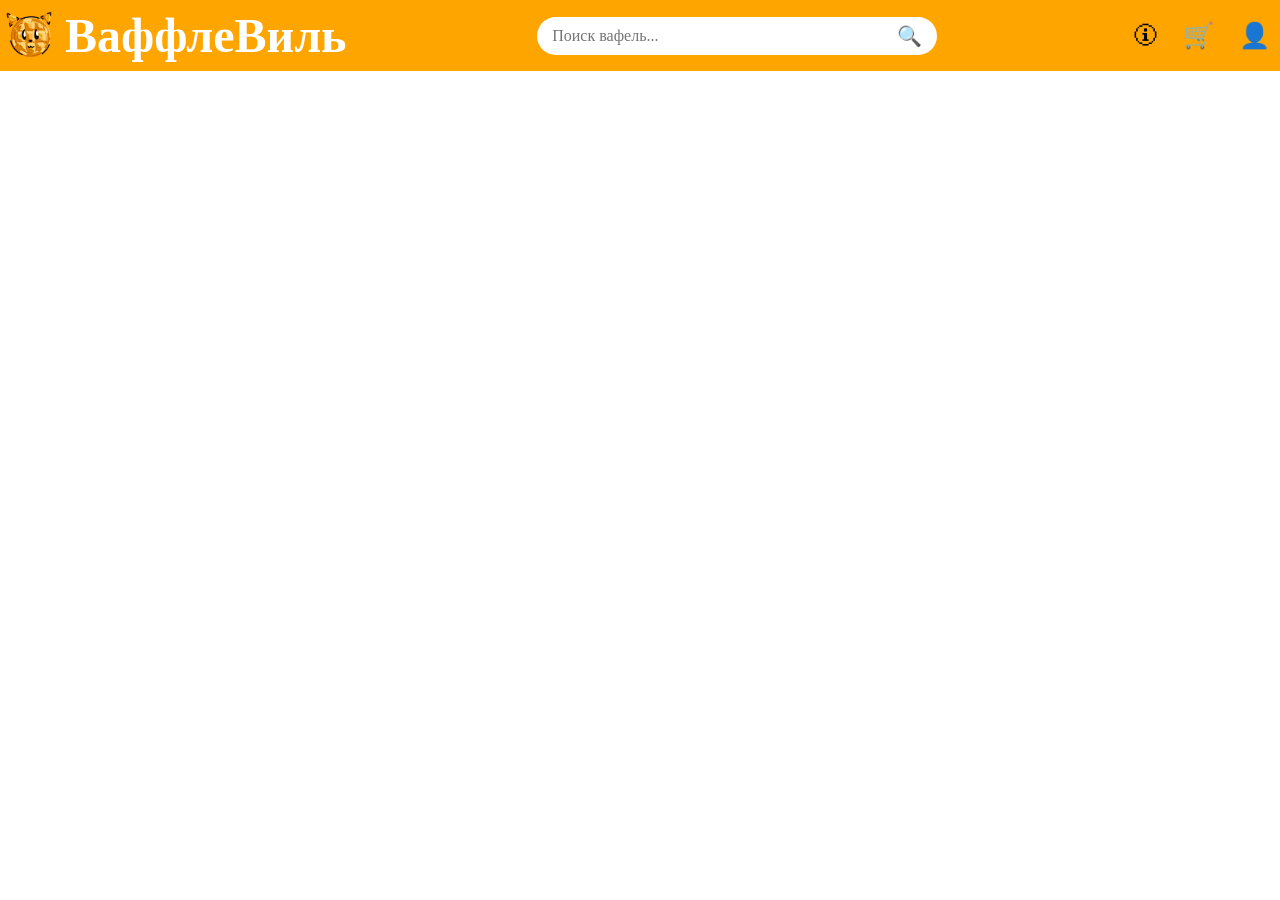
<file: catalog.html>
﻿<!DOCTYPE html>
<html lang="ru" xmlns="http://www.w3.org/1999/xhtml">
<head>
    <meta charset="utf-8" />
    <meta name="viewport" content="width=device-width, initial-scale=1.0">
    <title>ВаффлеВиль — магазин вафель</title>
    <link rel="stylesheet" href="styles/indexStyle.css" />
    <link rel="stylesheet" href="styles/cartStyle.css" />
    <link rel="stylesheet" href="styles/accStyle.css" />
</head>
<body>

    <!-- ===== ШАПКА САЙТА ===== -->
    <header class="header">
        <div class="header-inner">
            <!-- Левая часть: логотип + текст -->
            <div class="header-left">
                <a href="/" class="logo-link">
                    <img src="image/logo.png" alt="Логотип ВаффлеВиль" class="logo-img">
                </a>
                <span class="brand-name">ВаффлеВиль</span>
            </div>

            <!-- Поиск -->
            <div class="header-center">
                <form class="search-form" action="/search" method="GET">
                    <input type="text" class="search-input" placeholder="Поиск вафель..." name="q">
                    <button type="submit" class="search-button">
                        <p style="font-size: 20px">🔍</p>
                    </button>
                </form>
            </div>

            <!-- Правая часть -->
            <div class="header-right">
                <button class="icon-btn about-btn" id="aboutBtn">
                    <p style="font-size: 25px">🛈</p>
                </button>
                <button class="icon-btn" id="cartBtn">
                    <p style="font-size: 25px">🛒</p>
                    <span class="cart-count-badge" id="cartCountBadge">0</span>
                </button>
                <div class="dropdown">
                    <button class="icon-btn" id="menuBtn">
                        <p style="font-size: 25px">👤</p>
                    </button>
                    <div class="dropdown-content" id="dropdownMenu">
                        <a href="/settings">⚙️ Настройки</a>
                        <a href="/delivery">🚚 Доставка</a>
                        <a href="/catalog">📄 Каталог</a>
                        <a href="/account" id="accountLink">👤 Аккаунт</a>
                    </div>
                </div>
            </div>
        </div>
    </header>

    <!-- ОСНОВНОЙ КОНТЕНТ -->
    <main class="content">
    </main>

    <!-- ===== МОДАЛЬНОЕ ОКНО КОРЗИНЫ ===== -->
    <div class="cart-modal-overlay" id="cartModal">
        <div class="cart-modal">
            <div class="cart-modal-header">
                <span>🛒 Моя корзина</span>
                <button class="cart-close-btn" id="cartCloseBtn">&times;</button>
            </div>
            <div class="cart-items-list" id="cartItemsList">
                <div class="cart-empty-msg">Корзина пуста</div>
            </div>
            <div class="cart-footer">
                <div class="cart-total-row">
                    <span>Итого:</span>
                    <span id="cartTotalPrice">0 ₽</span>
                </div>
                <div class="cart-buttons">
                    <button class="cart-clear-btn" id="cartClearBtn">Очистить</button>
                    <button class="cart-checkout-btn" id="cartCheckoutBtn">Оформить заказ</button>
                </div>
            </div>
        </div>
    </div>

    <!-- МОДАЛЬНОЕ ОКНО РЕГИСТРАЦИИ / ВХОДА -->
    <div class="auth-modal-overlay" id="authModal">
        <div class="auth-modal">
            <div class="auth-modal-header">
                <div class="auth-tabs">
                    <button class="auth-tab" data-tab="login">🍬 Вход</button>
                    <button class="auth-tab active" data-tab="register">✨ Регистрация</button>
                </div>
            </div>
            <div class="auth-form-container">
                <div id="loginForm" class="auth-form hidden">
                    <input type="email" id="loginEmail" placeholder="Email" autocomplete="email">
                    <input type="password" id="loginPassword" placeholder="Пароль" autocomplete="current-password">
                    <button class="auth-btn" id="doLoginBtn">Войти</button>
                    <div class="auth-message" id="loginMessage"></div>
                </div>
                <div id="registerForm" class="auth-form">
                    <input type="text" id="regName" placeholder="Имя" autocomplete="name">
                    <input type="email" id="regEmail" placeholder="Email" autocomplete="email">
                    <input type="password" id="regPassword" placeholder="Пароль (минимум 6 символов)">
                    <input type="password" id="regConfirm" placeholder="Подтвердите пароль">
                    <button class="auth-btn" id="doRegisterBtn">Зарегистрироваться</button>
                    <div class="auth-message" id="registerMessage"></div>
                </div>
            </div>
        </div>
    </div>

    <script src="scripts/indexScript.js"></script>
    <script src="scripts/cartScript.js"></script>
    <script src="scripts/accScript.js"></script>
</body>
</html>
</file>
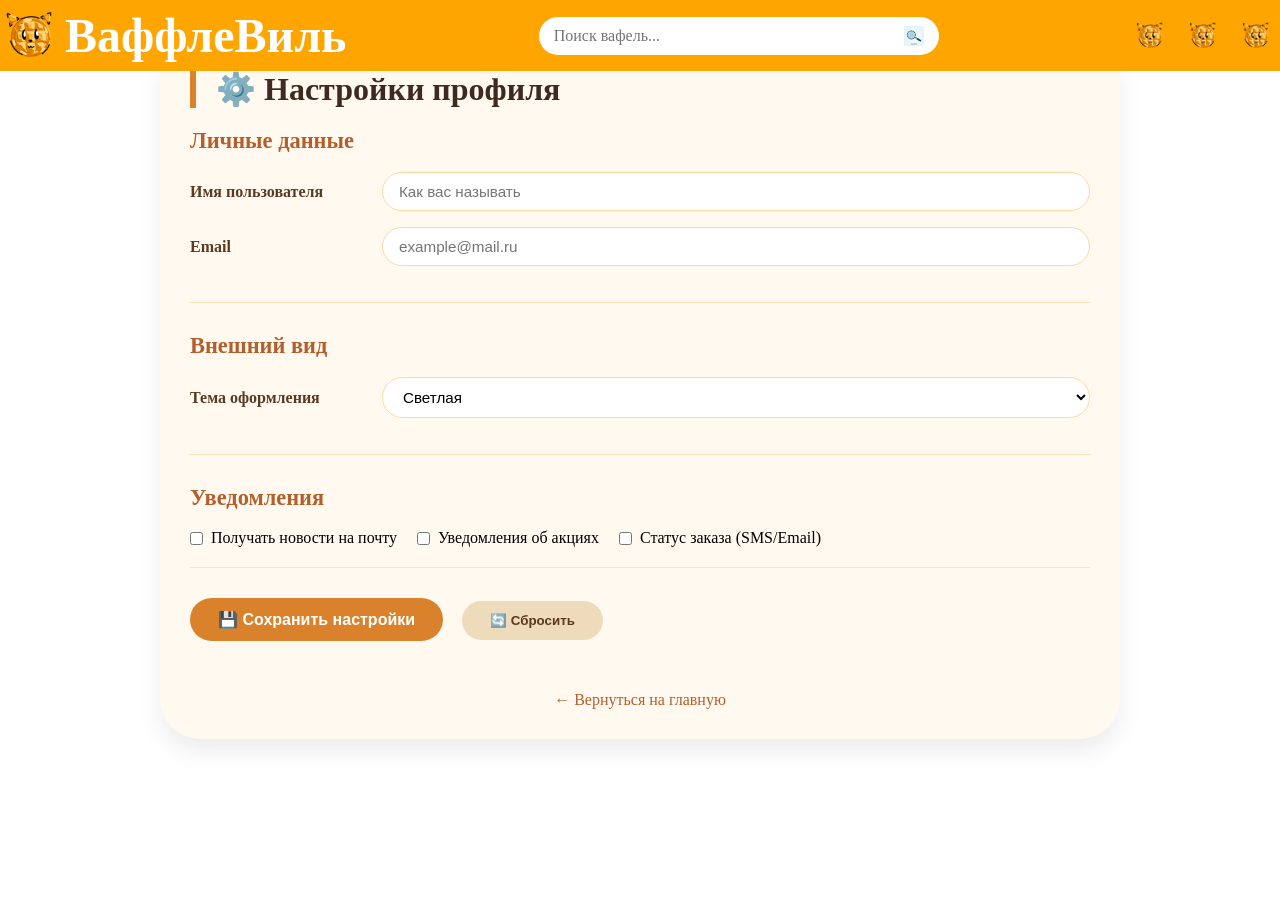
<file: settings.html>
﻿<!DOCTYPE html>
<html lang="ru">
<head>
    <meta charset="utf-8" />
    <meta name="viewport" content="width=device-width, initial-scale=1.0">
    <title>ВаффлеВиль — Настройки</title>
    <link rel="stylesheet" href="styles/indexStyle.css" />
    <link rel="stylesheet" href="styles/settingStyle.css" />
    <link rel="stylesheet" href="styles/cartStyle.css" />
    <link rel="stylesheet" href="styles/accStyle.css" />
</head>
<body>

    <!-- ========== ШАПКА (ТОЧНО ТАКАЯ ЖЕ, КАК НА ГЛАВНОЙ) ========= -->
    <header class="header">
        <div class="header-inner">
            <div class="header-left">
                <a href="/" class="logo-link">
                    <img src="image/logo.png" alt="Логотип ВаффлеВиль" class="logo-img">
                </a>
                <span class="brand-name">ВаффлеВиль</span>
            </div>
            <div class="header-center">
                <form class="search-form" action="/search" method="GET">
                    <input type="text" class="search-input" placeholder="Поиск вафель..." name="q">
                    <button type="submit" class="search-button">
                        <img src="image/loop.jpg" alt="Найти" class="search-icon">
                    </button>
                </form>
            </div>
            <div class="header-right">
                <button class="icon-btn about-btn" id="aboutBtn">
                    <img src="image/logo.png" alt="О нас" class="icon-img">
                </button>
                <button class="icon-btn" id="cartBtn">
                    <img src="image/logo.png" alt="Корзина" class="icon-img">
                    <span class="cart-count-badge" id="cartCountBadge">0</span>
                </button>
                <div class="dropdown">
                    <button class="icon-btn" id="menuBtn">
                        <img src="image/logo.png" alt="Меню" class="icon-img">
                    </button>
                    <div class="dropdown-content" id="dropdownMenu">
                        <a href="settings.html">⚙️ Настройки</a>
                        <a href="/delivery">🚚 Доставка</a>
                        <a href="/catalog">📄 Каталог</a>
                        <a href="/account">👤 Аккаунт</a>
                    </div>
                </div>
            </div>
        </div>
    </header>

    <!-- ========== ОСНОВНОЙ КОНТЕНТ (НАСТРОЙКИ) ========= -->
    <div class="settings-container">
        <div class="settings-card">
            <h1>⚙️ Настройки профиля</h1>
            <div id="msgArea"></div>

            <div class="settings-section">
                <h2>Личные данные</h2>
                <div class="setting-item">
                    <label>Имя пользователя</label>
                    <input type="text" id="username" placeholder="Как вас называть">
                </div>
                <div class="setting-item">
                    <label>Email</label>
                    <input type="email" id="email" placeholder="example@mail.ru">
                </div>
            </div>

            <div class="settings-section">
                <h2>Внешний вид</h2>
                <div class="setting-item">
                    <label>Тема оформления</label>
                    <select id="theme">
                        <option value="light">Светлая</option>
                        <option value="dark">Тёмная</option>
                        <option value="waffle">Вафельная (кремовая)</option>
                    </select>
                </div>
            </div>

            <div class="settings-section">
                <h2>Уведомления</h2>
                <div class="checkbox-group">
                    <label><input type="checkbox" id="notifyEmail"> Получать новости на почту</label>
                    <label><input type="checkbox" id="notifyPromo"> Уведомления об акциях</label>
                    <label><input type="checkbox" id="notifyOrder"> Статус заказа (SMS/Email)</label>
                </div>
            </div>

            <div style="margin-top: 25px;">
                <button class="save-btn" id="saveBtn">💾 Сохранить настройки</button>
                <button class="reset-btn" id="resetBtn">🔄 Сбросить</button>
            </div>

            <div style="text-align: center; margin-top: 30px;">
                <a href="index.html" class="back-link">← Вернуться на главную</a>
            </div>
        </div>
    </div>

    <!-- ========== МОДАЛЬНОЕ ОКНО КОРЗИНЫ ========= -->
    <div class="cart-modal-overlay" id="cartModal">
        <div class="cart-modal">
            <div class="cart-modal-header">
                <span>🧺 Моя корзина</span>
                <button class="cart-close-btn" id="cartCloseBtn">&times;</button>
            </div>
            <div class="cart-items-list" id="cartItemsList">
                <div class="cart-empty-msg">Корзина пуста</div>
            </div>
            <div class="cart-footer">
                <div class="cart-total-row">
                    <span>Итого:</span>
                    <span id="cartTotalPrice">0 ₽</span>
                </div>
                <div class="cart-buttons">
                    <button class="cart-clear-btn" id="cartClearBtn">Очистить</button>
                    <button class="cart-checkout-btn" id="cartCheckoutBtn">Оформить заказ</button>
                </div>
            </div>
        </div>
    </div>
    <!-- МОДАЛЬНОЕ ОКНО РЕГИСТРАЦИИ / ВХОДА -->
    <div class="auth-modal-overlay" id="authModal">
        <div class="auth-modal">
            <div class="auth-modal-header">
                <div class="auth-tabs">
                    <button class="auth-tab" data-tab="login">🍬 Вход</button>
                    <button class="auth-tab active" data-tab="register">✨ Регистрация</button>
                </div>
            </div>
            <div class="auth-form-container">
                <div id="loginForm" class="auth-form hidden">
                    <input type="email" id="loginEmail" placeholder="Email" autocomplete="email">
                    <input type="password" id="loginPassword" placeholder="Пароль" autocomplete="current-password">
                    <button class="auth-btn" id="doLoginBtn">Войти</button>
                    <div class="auth-message" id="loginMessage"></div>
                </div>
                <div id="registerForm" class="auth-form">
                    <input type="text" id="regName" placeholder="Имя" autocomplete="name">
                    <input type="email" id="regEmail" placeholder="Email" autocomplete="email">
                    <input type="password" id="regPassword" placeholder="Пароль (минимум 6 символов)">
                    <input type="password" id="regConfirm" placeholder="Подтвердите пароль">
                    <button class="auth-btn" id="doRegisterBtn">Зарегистрироваться</button>
                    <div class="auth-message" id="registerMessage"></div>
                </div>
            </div>
        </div>
    </div>

    <script src="scripts/indexScript.js"></script>
    <script src="scripts/settingScript.js"></script>
    <script src="scripts/cartScript.js"></script>
    <script src="scripts/accScript.js"></script>
</body>
</html>
</file>
<file: styles/indexStyle.css>
﻿/* 1. Убираем отступы у всей страницы */
* {
    margin: 0;
    padding: 0;
    box-sizing: border-box;
}

:root {
    color-scheme: only light; /* Запрещает браузеру переключать тему */
}

/* 2. Шапка — фиксированная, но высота определяется содержимым */
.header {
    position: fixed;
    top: 0;
    left: 0;
    width: 100%;
    background-color: orange;
    z-index: 9999;
}

/* Внутренний контейнер шапки */
.header-inner {
    display: flex;
    align-items: center;
    justify-content: space-between;
    padding: 8px 5px;
    gap: 15px;
}

/* Левая секция */
.header-left {
    display: flex;
    align-items: center;
    gap: 10px;
    flex-shrink: 0;
}

/* Логотип */
.logo-img {
    height: 50px;
    width: auto;
    display: block;
}

/* Название бренда */
.brand-name {
    font-size: 48px;
    font-weight: bold;
    font-family: 'Monotype Corsiva';
    color: white;
    white-space: nowrap;
}

/* Центральная секция (поиск) */
.header-center {
    flex: 1;
    min-width: 0;
}

/* Правая секция (кнопки) */
.header-right {
    display: flex;
    align-items: center;
    gap: 15px;
    flex-shrink: 0;
}

/* Контейнер чтобы расположить все контейнеры ровно друг за другом (Будет занимать все место страницы) */
.container-main {
    margin: 0;
    padding: 0;
    display: flex;
    flex-direction: column;
    justify-content: flex-start;
    align-items: center;
    width: 100%;
    height: 100%;
}


/* Стили для формы поиска */
.search-form {
    display: flex;
    align-items: center;
    width: 100%;
    max-width: 400px;
    margin: 0 auto;
}

/* Поле ввода */
.search-input {
    flex: 1;
    padding: 8px 15px;
    border: none;
    border-radius: 30px 0 0 30px;
    font-size: 16px;
    outline: none;
    font-family: inherit;
    height: 38px;
}

/* Кнопка поиска */
.search-button {
    background-color: white;
    border: none;
    border-radius: 0 30px 30px 0;
    padding: 0px 15px;
    cursor: pointer;
    display: flex;
    align-items: center;
    justify-content: center;
    transition: background-color 0.3s;
    height: 38px;
}

    .search-button:hover {
        background-color: #f0f0f0;
    }

/* Иконка поиска (картинка) */
.search-icon {
    height: 20px;
    width: auto;
    display: block;
}


/* === ПРАВАЯ СЕКЦИЯ: КНОПКИ === */

/* Общий стиль для всех кнопок-иконок */
.icon-btn {
    background: none;
    border: none;
    cursor: pointer;
    padding: 5px;
    display: flex;
    align-items: center;
    justify-content: center;
    transition: transform 0.2s, opacity 0.2s;
    border-radius: 8px;
}

    .icon-btn:hover {
        transform: scale(1.05);
        background-color: rgba(255, 255, 255, 0.2);
    }

/* Картинки внутри кнопок */
.icon-img {
    height: 28px;
    width: auto;
    display: block;
}

/* === ВЫПАДАЮЩЕЕ МЕНЮ === */
.dropdown {
    position: relative;
}

/* Содержимое выпадающего меню (скрыто по умолчанию) */
.dropdown-content {
    display: none;
    position: absolute;
    top: 45px;
    right: 0;
    background-color: white;
    min-width: 180px;
    box-shadow: 0 8px 16px rgba(0,0,0,0.2);
    border-radius: 8px;
    z-index: 1000;
    overflow: hidden;
}

    /* Ссылки внутри выпадающего меню */
    .dropdown-content a {
        color: #333;
        padding: 12px 16px;
        text-decoration: none;
        display: block;
        font-size: 14px;
        transition: background-color 0.2s;
        white-space: nowrap;
    }

        .dropdown-content a:hover {
            background-color: #f5f5f5;
        }

    /* Класс для показа меню (будем добавлять через JavaScript) */
    .dropdown-content.show {
        display: block;
    }


/* ========Верстка======== */

@media (max-width: 700px) {

    .brand-name {
        display: none; /* прячем текст "ВаффлеВиль" */
    }

    .header-inner {
        padding: 8px 12px; /* чуть меньше отступы */
        gap: 10px;
    }

    .logo-img {
        height: 45px; /* чуть меньше логотип */
    }

    /* Поиск тоже сразу прячем */
    .header-center {
        display: none;
    }

    .icon-img {
        height: 24px; /* чуть меньше иконки на телефонах */
    }

    .dropdown-content {
        min-width: 150px;
        right: -10px;
    }

        .dropdown-content a {
            padding: 10px 14px;
            font-size: 13px;
        }

}

/* Телефоны */
@media (max-width: 550px) {
    /* Прячем название, если ещё не спрятано */
    .brand-name {
        display: none;
    }

    /* Прячем поиск полностью */
    .header-center {
        display: none;
    }

    .header-inner {
        justify-content: space-between;
    }

    /* Правая секция прижимается к правому краю */
    .header-right {
        margin-left: auto;
    }

    .logo-img {
        height: 38px;
    }

    .header-left {
        gap: 0; /* убираем отступ, так как названия нет */
    }

    /* Прячем кнопку "О нас" на маленьких телефонах */
    .about-btn {
        display: none;
    }

    .icon-img {
        height: 22px;
    }

}

/* Очень маленькие телефоны (ширина меньше 400px) */
@media (max-width: 440px) {
    .header-inner {
        padding: 6px 10px;
    }

    .logo-img {
        height: 32px;
    }

    .header-right {
        gap: 10px;
    }

}
</file>
<file: styles/cartStyle.css>
﻿
#cartBtn {
    position: relative;
}

.cart-count-badge {
    position: absolute;
    top: -6px;
    right: -6px;
    background: #e25822;
    color: white;
    font-size: 0.7rem;
    font-weight: bold;
    border-radius: 30px;
    padding: 2px 7px;
    min-width: 20px;
    text-align: center;
    display: none;
    pointer-events: none;
}

.cart-modal-overlay {
    position: fixed;
    top: 0;
    left: 0;
    width: 100%;
    height: 100%;
    background-color: rgba(0,0,0,0.5);
    backdrop-filter: blur(3px);
    display: flex;
    align-items: center;
    justify-content: center;
    z-index: 10000;
    visibility: hidden;
    opacity: 0;
    transition: 0.2s ease;
}

    .cart-modal-overlay.active {
        visibility: visible;
        opacity: 1;
    }

.cart-modal {
    background: #fff9f0;
    width: 90%;
    max-width: 550px;
    max-height: 80vh;
    border-radius: 32px;
    display: flex;
    flex-direction: column;
    box-shadow: 0 20px 35px rgba(0,0,0,0.2);
    font-family: system-ui, 'Segoe UI', sans-serif;
}

.cart-modal-header {
    display: flex;
    justify-content: space-between;
    align-items: center;
    padding: 18px 24px;
    border-bottom: 2px solid #ffdfb5;
    font-size: 1.5rem;
    font-weight: bold;
}

.cart-close-btn {
    background: none;
    border: none;
    font-size: 28px;
    cursor: pointer;
    color: #b45f2b;
}

.cart-items-list {
    flex: 1;
    overflow-y: auto;
    padding: 15px 20px;
}

.cart-item {
    display: flex;
    align-items: center;
    justify-content: space-between;
    background: white;
    margin: 8px 0;
    padding: 12px 16px;
    border-radius: 60px;
    box-shadow: 0 2px 6px rgba(0,0,0,0.05);
}

.cart-item-info {
    flex: 2;
}

.cart-item-title {
    font-weight: 700;
}

.cart-item-price {
    font-size: 0.8rem;
    color: #a5622c;
}

.cart-item-actions {
    display: flex;
    align-items: center;
    gap: 10px;
}

.cart-qty-btn {
    background: #f0dbbc;
    border: none;
    width: 30px;
    height: 30px;
    border-radius: 50%;
    font-weight: bold;
    cursor: pointer;
}

.cart-remove-item {
    background: none;
    border: none;
    font-size: 1.3rem;
    cursor: pointer;
}

.cart-footer {
    padding: 16px 24px;
    border-top: 2px solid #ffdfb5;
    background: #fff3e4;
    border-radius: 0 0 32px 32px;
}

.cart-total-row {
    display: flex;
    justify-content: space-between;
    font-size: 1.4rem;
    font-weight: 800;
    margin-bottom: 16px;
}

.cart-buttons {
    display: flex;
    gap: 12px;
    justify-content: flex-end;
}

.cart-clear-btn, .cart-checkout-btn {
    border: none;
    padding: 10px 20px;
    border-radius: 40px;
    font-weight: 600;
    cursor: pointer;
}

.cart-clear-btn {
    background: #eedbbc;
}

.cart-checkout-btn {
    background: #d9822b;
    color: white;
}

.cart-empty-msg {
    text-align: center;
    padding: 40px;
    color: #b48858;
}
</file>
<file: styles/accStyle.css>
﻿/* Модальное окно регистрации/входа*/
.auth-modal-overlay {
    position: fixed;
    top: 0;
    left: 0;
    width: 100%;
    height: 100%;
    background-color: rgba(0,0,0,0.6);
    backdrop-filter: blur(5px);
    display: flex;
    align-items: center;
    justify-content: center;
    z-index: 10001;
    visibility: hidden;
    opacity: 0;
    transition: 0.2s ease;
}

    .auth-modal-overlay.active {
        visibility: visible;
        opacity: 1;
    }

.auth-modal {
    background: #fff9f0;
    width: 90%;
    max-width: 460px;
    border-radius: 40px;
    box-shadow: 0 25px 45px rgba(0,0,0,0.25);
    overflow: hidden;
}

.auth-tabs {
    display: flex;
    border-bottom: 2px solid #ffdfb5;
    background: #fff5ea;
}

.auth-tab {
    flex: 1;
    text-align: center;
    padding: 16px 0;
    font-weight: 700;
    font-size: 1.2rem;
    cursor: pointer;
    color: #b97f4b;
    background: none;
    border: none;
}

    .auth-tab.active {
        color: #d9822b;
        border-bottom: 3px solid #d9822b;
        background: #ffffffd9;
    }

.auth-form-container {
    padding: 28px 28px 36px;
}

.auth-form {
    display: flex;
    flex-direction: column;
    gap: 18px;
}

    .auth-form.hidden {
        display: none;
    }

    .auth-form input {
        padding: 14px 18px;
        border: 1.5px solid #f0dbbc;
        border-radius: 60px;
        font-size: 1rem;
        background: white;
        outline: none;
    }

        .auth-form input:focus {
            border-color: #d9822b;
        }

.auth-btn {
    background: #d9822b;
    color: white;
    border: none;
    padding: 14px;
    border-radius: 60px;
    font-weight: bold;
    cursor: pointer;
}

    .auth-btn:hover {
        background: #bf6f1f;
    }

.auth-message {
    font-size: 0.85rem;
    text-align: center;
    margin-top: 12px;
    color: #bc6f2c;
}

.close-auth {
    position: absolute;
    top: 18px;
    right: 22px;
    font-size: 32px;
    background: none;
    border: none;
    cursor: pointer;
    color: #b45f2b;
}

.auth-modal-header {
    position: relative;
    background: #fff5ea;
}
</file>
<file: styles/settingStyle.css>
﻿/* ===== СТИЛИ ДЛЯ НАСТРОЕК (не ломают шапку) ===== */
.settings-container {
    max-width: 1000px;
    margin: 40px auto;
    padding: 0 20px;
}

.settings-card {
    background: #fff9f0;
    border-radius: 40px;
    padding: 30px;
    box-shadow: 0 12px 24px rgba(0,0,0,0.08);
}

    .settings-card h1 {
        font-size: 2rem;
        margin-bottom: 20px;
        border-left: 6px solid #d9822b;
        padding-left: 20px;
        color: #3e2a1f;
    }

.settings-section {
    margin-bottom: 30px;
    border-bottom: 1px solid #ffe1bc;
    padding-bottom: 20px;
}

    .settings-section h2 {
        font-size: 1.4rem;
        margin-bottom: 18px;
        color: #b45f2b;
    }

.setting-item {
    display: flex;
    flex-wrap: wrap;
    align-items: center;
    margin-bottom: 16px;
    gap: 12px;
}

    .setting-item label {
        font-weight: 600;
        width: 180px;
        color: #5a3a22;
    }

    .setting-item input, .setting-item select {
        flex: 1;
        padding: 10px 16px;
        border-radius: 60px;
        border: 1px solid #ffd7a5;
        background: white;
        font-size: 0.95rem;
        outline: none;
    }

.checkbox-group {
    display: flex;
    flex-wrap: wrap;
    gap: 20px;
    margin-top: 10px;
}

    .checkbox-group label {
        display: flex;
        align-items: center;
        gap: 8px;
        font-weight: normal;
        cursor: pointer;
    }

button.save-btn {
    background: #d9822b;
    color: white;
    border: none;
    padding: 12px 28px;
    border-radius: 60px;
    font-weight: bold;
    font-size: 1rem;
    cursor: pointer;
    margin-right: 15px;
    transition: 0.2s;
}

    button.save-btn:hover {
        background: #b45f2b;
        transform: scale(1.02);
    }

button.reset-btn {
    background: #eedbbc;
    color: #5c371b;
    border: none;
    padding: 12px 28px;
    border-radius: 60px;
    font-weight: bold;
    cursor: pointer;
}

.message {
    padding: 10px 20px;
    border-radius: 40px;
    margin-bottom: 20px;
}

.success {
    background: #d4edda;
    color: #155724;
}

.error {
    background: #f8d7da;
    color: #721c24;
}

.back-link {
    display: inline-block;
    margin-top: 20px;
    color: #b45f2b;
    text-decoration: none;
    font-weight: 500;
}

    .back-link:hover {
        text-decoration: underline;
    }
</file>
